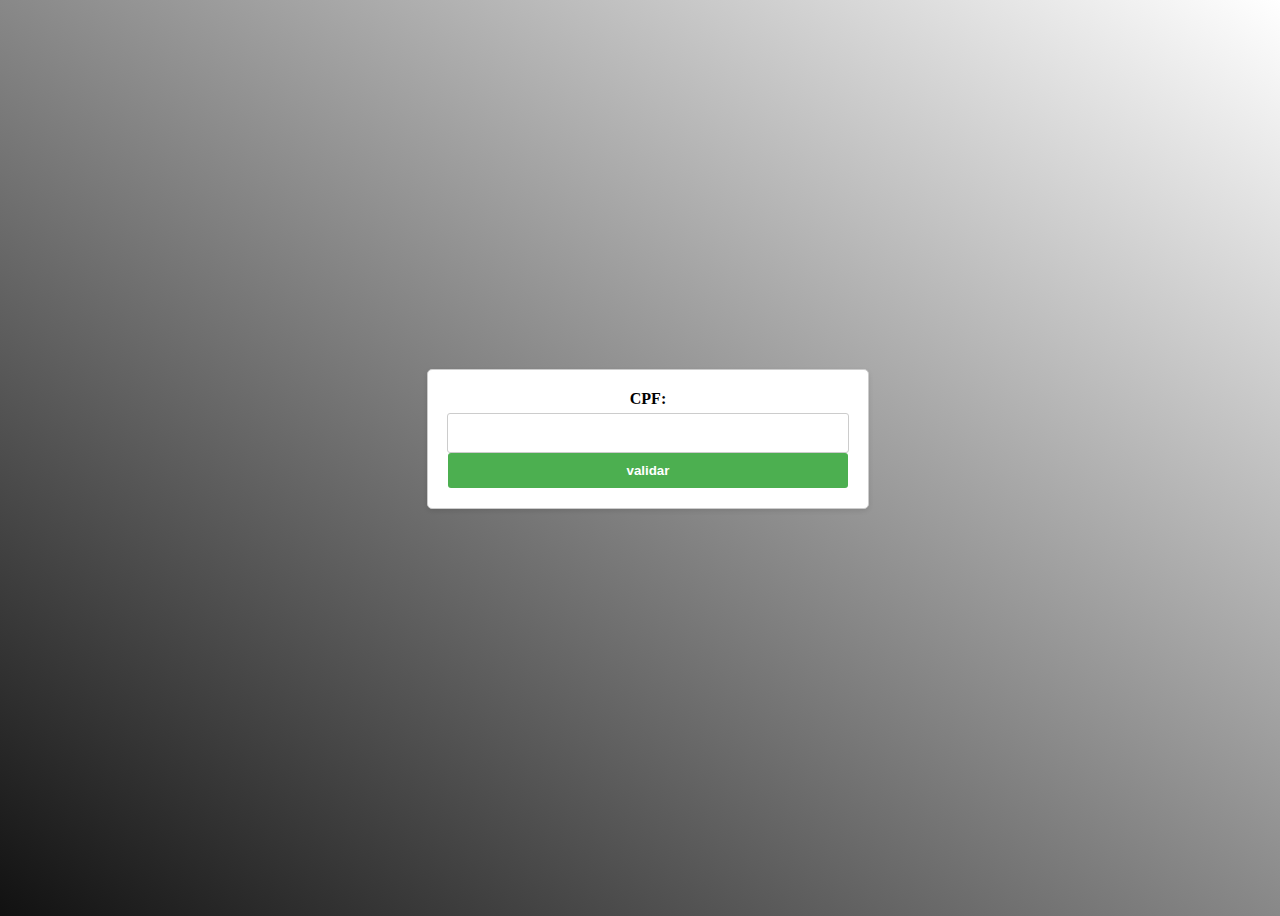
<file: cpf.html>
<!DOCTYPE html>
<html>
<head>
    <meta charset='utf-8'>
    <meta http-equiv='X-UA-Compatible' content='IE=edge'>
    <title>Validação de CPF</title>
    <meta name='viewport' content='width=device-width, initial-scale=1'>
    <link rel='stylesheet' type='text/css' media='screen' href='cpf.css'>
    <script src='cpf.js'></script>
</head>
<body>
    <form action="" id="cpfForm">
        <label for="">CPF:</label>
        <input type="text" id="cpf" name:"cpf" maxlength="14">
        <button type="submit">validar</button>
    </form>
    <p id="message"></p>
 
    <script src='cpf.js'></script>
</body>
</html>
</file>
<file: cpf.css>
body {
    display: flex;
    flex-direction: column;
    align-items: center;
    align-content: center;
    justify-content: center;
    width: 100%;
    height: 100vh;
 
  }
 
  #cpfForm {
    width: 400px;
    margin: 50px auto;
    padding: 20px;
    border: 1px solid #ccc;
    border-radius: 5px;
    background-color: #fff;
    box-shadow: 0 2px 5px rgba(0, 0, 0, 0.1);
    display: flex;
    flex-direction: column;
    align-items: center;
    align-content: center;
    justify-content: center;
  }
 
  label {
    display: block;
    margin-bottom: 5px;
    font-weight: bold;
  }
 
  input[type="text"] {
    width: 95%;
    padding: 10px;
    border: 1px solid #ccc;
    border-radius: 3px;
    font-size: 16px;
  }
 
  button[type="submit"] {
    width: 100%;
    padding: 10px 15px;
    border: none;
    border-radius: 3px;
    cursor: pointer;
    background-color: #4CAF50;
    color: white;
    font-weight: bold;
    transition: background-color 0.2s ease-in-out;
  }
 
  button[type="submit"]:hover {
    background-color: #28ca2d;
  }
 
  #message {
    margin-top: 20px;
    font-size: 18px;
  }
  html{
    background-image: linear-gradient(to top right, #111111, #ffffff);
  }
</file>
